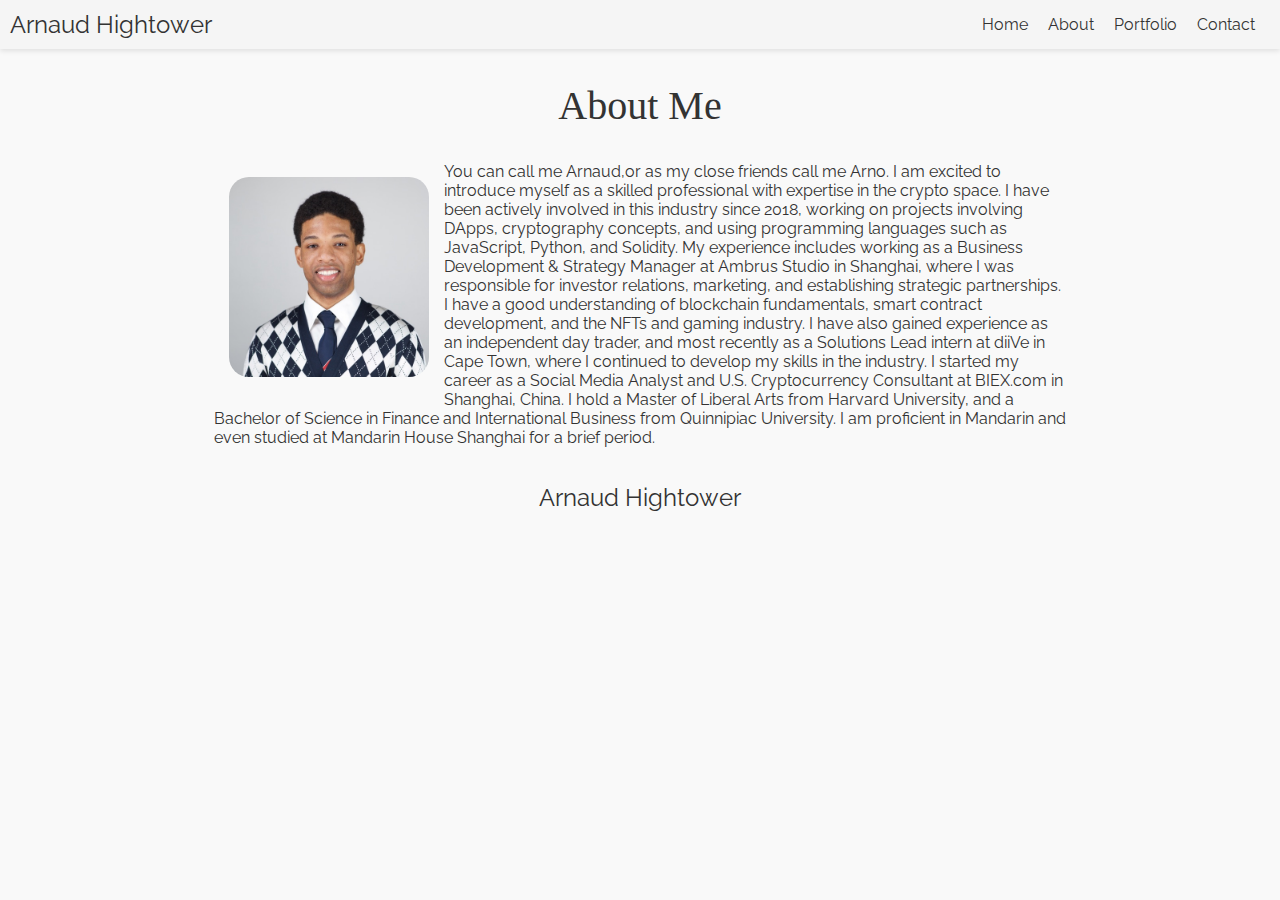
<file: about.html>
<!DOCTYPE html>
<html>
<head>
    <meta charset="UTF-8">
    <title>About Me</title>
    <link rel="stylesheet" type="text/css" href="styles.css">
</head>
<body>
    <header>
        <div class="logo">Arnaud Hightower</div>
        <nav>
            <ul>
                <li><a href="index.html">Home</a></li>
                <li><a href="about.html">About</a></li>
                <li><a href="portfolio.html">Portfolio</a></li>
                <li><a href="contact.html">Contact</a></li>
            </ul>
        </nav>
    </header>
    <section class="content-section">
        <div class="container">
            <h2 class="section-header">About Me</h2>
            <img class="about-band-image" src="Images/Arnaud linkedin.jpg" alt="Profile Image">
            <p>You can call me Arnaud,or as my close friends call me Arno.
                I am excited to introduce myself as a skilled professional with 
         expertise in the crypto space. I have been actively involved in this 
       industry since 2018, working on projects involving DApps, cryptography
         concepts, and using programming languages such as JavaScript, Python,
          and Solidity. My experience includes working as a Business Development
        & Strategy Manager at Ambrus Studio in Shanghai, where I was responsible for investor relations, 
         marketing, and establishing strategic partnerships. I have a good understanding of blockchain fundamentals, 
      smart contract development, and the NFTs and gaming industry. I have also 
        gained experience as an independent day trader, and most recently as a Solutions Lead intern at diiVe in Cape Town, 
        where I continued to develop my skills in the industry. I started my career as a Social Media Analyst and U.S. Cryptocurrency Consultant at BIEX.com
       in Shanghai, China. I hold a Master of Liberal Arts from Harvard University, and a Bachelor of Science in 
       Finance and International Business from Quinnipiac University. I am proficient in Mandarin and even studied
        at Mandarin House Shanghai for a brief period.
   </p>
        </div>
    </section>
    <footer>
        <div class="footer-logo">Arnaud Hightower</div>
    </footer>
</body>
</html>
</file>
<file: styles.css>
@import url('https://fonts.googleapis.com/css2?family=Raleway:wght@300&display=swap');

html {
    background-color: #f9f9f9;
}

* {
    box-sizing: border-box;
    font-family: 'Raleway', sans-serif;
    color: #333;
}

body {
    margin: 0;
    padding: 0;
}

.nav ul {
    margin: 0;
}

.nav li {
    display: inline;
}

.nav a {
    display: inline-block;
    padding: 0.5em;
    color: #333;
    text-decoration: none;
}

.main-nav {
    text-align: center;
    font-size: 1.1em;
    font-weight: lighter;
    border-bottom: 1px solid #eee;
}

.main-nav li {
    padding: 0 5%;
}

.nav a:hover {
    background-color: #f5f5f5;
}

.main-header {
    background-image: url("Images/background-image.png");
    background-size: cover;
    padding-bottom: 30px;
}

.owner-name {
    text-align: center;
    margin: 0;
    font-size: 4em;
    font-family: 'Booter - Zero Zero', sans-serif;
    font-weight: normal;
    color: #333;
}

.owner-name-large {
    font-size: 8em;
}

.content-section {
    margin: 1em;
}

.container {
    max-width: 900px;
    margin: 0 auto;
    padding: 0 1.5em;
}

.section-header {
    font-family: 'Metal Mania', cursive;
    font-weight: normal;
    color: #333;
    text-align: center;
    font-size: 2.5em;
}

.about-band-image {
    float: left;
    height: 200px;
    width: 200px;
    margin: 15px;
    border-radius: 10%;
}

.main-footer {
    background-color: #333;
    color: #fff;
    padding: 0.25em 0;
}

.main-footer-container {
    display: flex;
    align-items: center;
}

.main-footer-container ul {
    flex-grow: 1;
    text-align: end;
}

.footer-nav li {
    padding: 0 0.5em;
}

.footer-nav img {
    width: 30px;
    height: 30px;
}

.btn {
    text-align: center;
    vertical-align: middle;
    padding: 0.67em;
    cursor: pointer;
}

.btn-header {
    margin: 0.5em 15% 2em 15%;
    color: #fff;
    border: 2px solid #2d9cdb;
    background-color: #372be2;
    border-radius: 0;
    font-size: 1.5em;
    font-weight: lighter;
    padding-left: 2em;
    padding-right: 2em;
}

.btn-header:hover {
    background-color: #372be2;
}

.btn-play {
    display: block;
    margin: 0 auto;
    color: #ff0000;
    font-size: 4em;
    border-radius: 50%;
    padding: 0;
    width: 100px;
    height: 100px;
}

.content {
    text-align: center;
    margin-top: 50px;
}

.footer-logo {
    text-align: center;
    padding: 20px;
    font-size: 1.5em;
}

.index-nav {
    position: fixed;
    top: 20px;
    left: 20px;
    background-color: #f5f5f5;
    padding: 10px;
    border-radius: 5px;
    box-shadow: 0 2px 5px rgba(0, 0, 0, 0.1);
    z-index: 999;
}

.index-nav a {
    display: block;
    margin-bottom: 5px;
}

@media only screen and (max-width: 600px) {
    .Arno-row-left {
        width: 100%;
    }

    .Arno-row-right {
        width: 100%;
    }

    .index-nav {
        top: 10px;
        left: 10px;
        padding: 5px;
    }

    .index-nav a {
        margin-bottom: 3px;
    }
}

header {
    display: flex;
    justify-content: space-between;
    align-items: center;
    padding: 10px;
    background-color: #f5f5f5;
    box-shadow: 0 2px 5px rgba(0, 0, 0, 0.1);
}

.logo {
    font-size: 1.5em;
}

nav ul {
    display: flex;
    list-style: none;
    margin: 0;
    padding: 0;
}

nav li {
    margin-right: 10px;
}

nav a {
    color: #333;
    text-decoration: none;
    padding: 5px;
}
</file>
